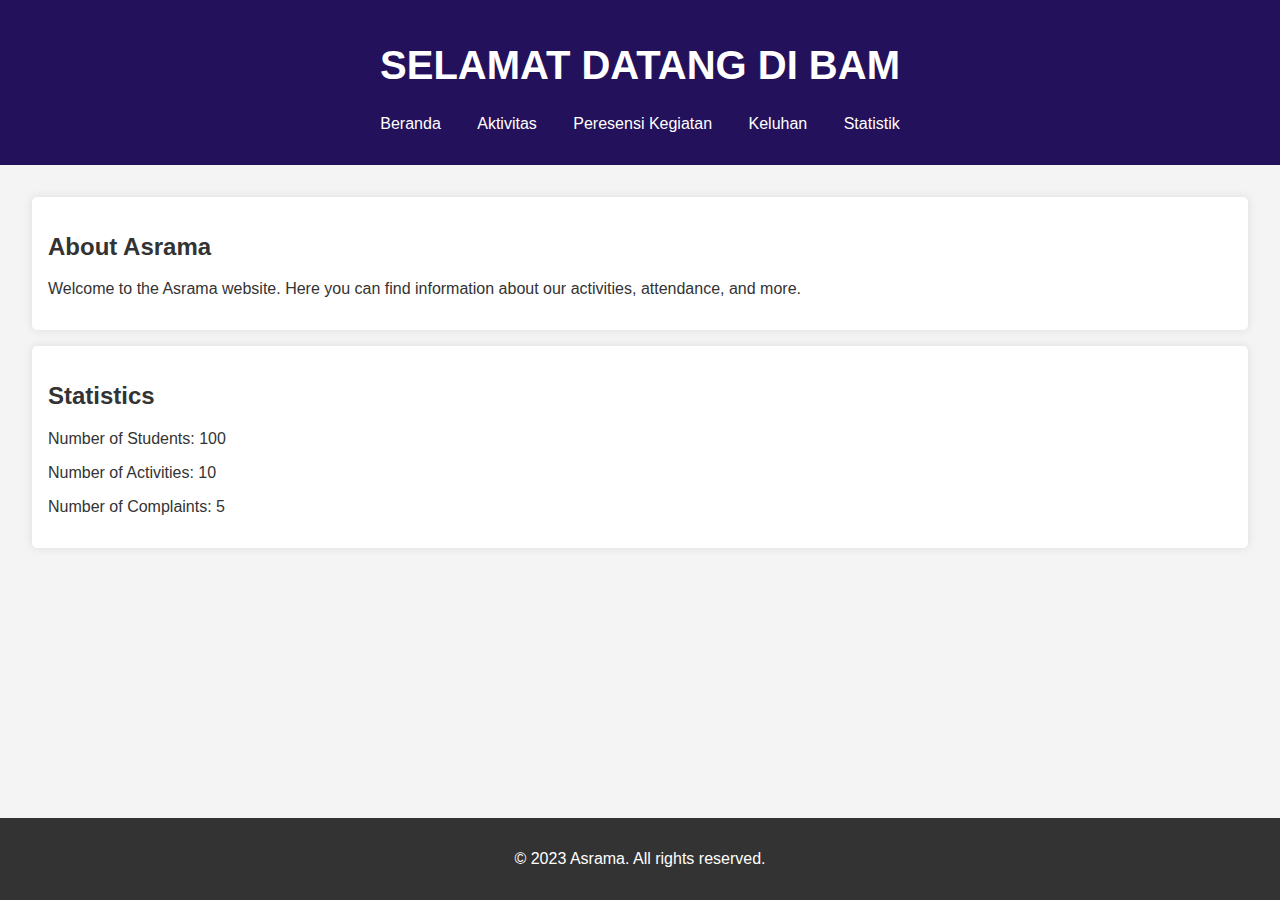
<file: index.html>
<!DOCTYPE html>
<html lang="en">
<head>
    <meta charset="UTF-8">
    <meta name="viewport" content="width=device-width, initial-scale=1.0">
    <title>Home - Asrama</title>
    <link rel="stylesheet" href="styles.css">
</head>
<body>
    <header>
        <h1>SELAMAT DATANG DI BAM</h1>
        <nav>
            <ul>
                <li><a href="index.html">Beranda</a></li>
                <li><a href="activities.html">Aktivitas</a></li>
                <li><a href="attendance.html">Peresensi Kegiatan</a></li>
                <li><a href="contact.html">Keluhan</a></li>
                <li><a href="#statistics">Statistik</a></li>
            </ul>
        </nav>
    </header>
    <main>
        <section>
            <h2>About Asrama</h2>
            <p>Welcome to the Asrama website. Here you can find information about our activities, attendance, and more.</p>
        </section>
        <section id="statistics">
            <h2>Statistics</h2>
            <p>Number of Students: 100</p>
            <p>Number of Activities: 10</p>
            <p>Number of Complaints: 5</p>
        </section>
    </main>
    <footer>
        <p>&copy; 2023 Asrama. All rights reserved.</p>
    </footer>
</body>
</html>
</file>
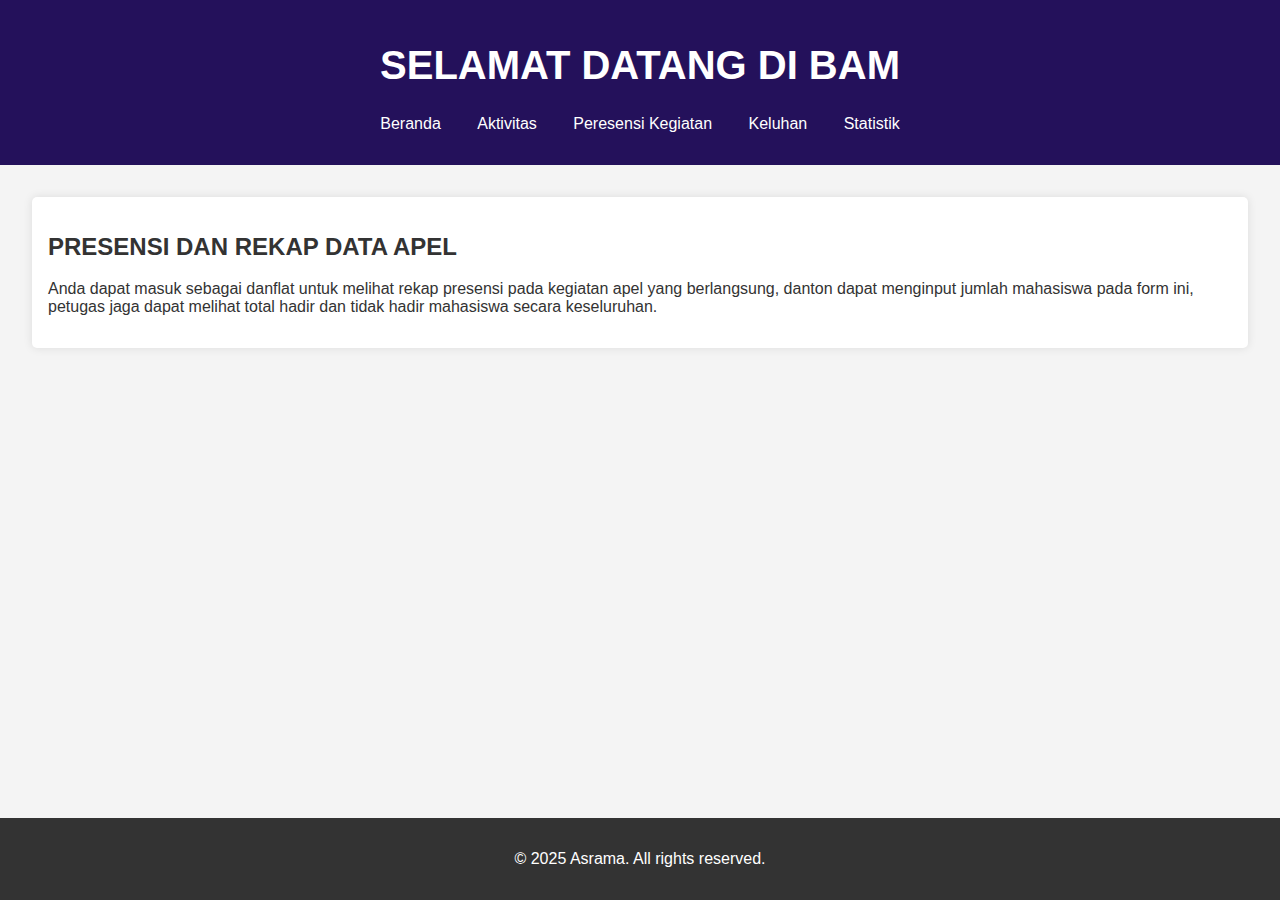
<file: activities.html>
<!DOCTYPE html>
<html lang="en">
<head>
    <meta charset="UTF-8">
    <meta name="viewport" content="width=device-width, initial-scale=1.0">
    <title>Aktivitas - Asrama</title>
    <link rel="stylesheet" href="styles.css">
</head>
<body>
    <header>
        <h1>SELAMAT DATANG DI BAM</h1>
        <nav>
            <ul>
                <li><a href="index.html">Beranda</a></li>
                <li><a href="activities.html">Aktivitas</a></li>
                <li><a href="attendance.html">Peresensi Kegiatan</a></li>
                <li><a href="contact.html">Keluhan</a></li>
                <li><a href="index.html#statistics">Statistik</a></li>
            </ul>
        </nav>
    </header>
    <main>
        <section id="apelSection">
            <h2>PRESENSI DAN REKAP DATA APEL</h2>
            <p>Anda dapat masuk sebagai danflat untuk melihat 
                rekap presensi pada kegiatan apel yang berlangsung, 
                danton dapat menginput jumlah mahasiswa pada form ini,
                 petugas jaga dapat melihat total hadir dan tidak hadir mahasiswa secara keseluruhan.</p>
        </section>
    </main>
    <footer>
        <p>&copy; 2025 Asrama. All rights reserved.</p>
    </footer>

    <!-- The Modal -->
    <div id="myModal" class="modal">
        <div class="modal-content">
            <span class="close">&times;</span>
            <h2>Login</h2>
            <form onsubmit="handleLogin(event)">
                <div class="form-group">
                    <label for="role">Who is logging in?</label>
                    <select id="role" name="role" onchange="showFields()">
                        <option value="">-- Select Role --</option>
                        <option value="danflat">Danflat</option>
                        <option value="danton">Danton</option>
                        <option value="petugasJaga">Petugas Jaga</option>
                    </select>
                </div>
                <div id="danflatFields" style="display: none;">
                    <div class="form-group">
                        <label for="danflatName">Nama:</label>
                        <input type="text" id="danflatName" name="danflatName">
                    </div>
                    <div class="form-group">
                        <label for="danflatNim">NIM:</label>
                        <input type="text" id="danflatNim" name="danflatNim">
                    </div>
                    <div class="form-group">
                        <label for="danflatTgl">Tanggal:</label>
                        <input type="date" id="danflatTgl" name="danflatTgl">
                    </div>
                </div>
                <div id="dantonFields" style="display: none;">
                    <div class="form-group">
                        <label for="dantonName">Nama:</label>
                        <input type="text" id="dantonName" name="dantonName">
                    </div>
                    <div class="form-group">
                        <label for="dantonNim">NIM:</label>
                        <input type="text" id="dantonNim" name="dantonNim">
                    </div>
                    <div class="form-group">
                        <label for="asalPlat">Asal Plat:</label>
                        <input type="text" id="asalPlat" name="asalPlat">
                    </div>
                    <div class="form-group">
                        <label for="kamar">Danton:</label>
                        <input type="text" id="kamar" name="kamar">
                    </div>
                </div>
                <div id="petugasJagaFields" style="display: none;">
                    <div class="form-group">
                        <label for="petugasJagaName">Nama:</label>
                        <input type="text" id="petugasJagaName" name="petugasJagaName">
                    </div>
                    <div class="form-group">
                        <label for="petugasJagaNim">NIM:</label>
                        <input type="text" id="petugasJagaNim" name="petugasJagaNim">
                    </div>
                </div>
                <button type="submit">Login</button>
            </form>
        </div>
    </div>

    <script>
        // Get the modal
        var modal = document.getElementById("myModal");

        // Get the section that opens the modal
        var section = document.getElementById("apelSection");

        // Get the <span> element that closes the modal
        var span = document.getElementsByClassName("close")[0];

        // When the user clicks the section, open the modal 
        section.onclick = function() {
            modal.style.display = "block";
        }

        // When the user clicks on <span> (x), close the modal
        span.onclick = function() {
            modal.style.display = "none";
        }

        // When the user clicks anywhere outside of the modal, close it
        window.onclick = function(event) {
            if (event.target == modal) {
                modal.style.display = "none";
            }
        }

        // Show additional fields based on role selection
        function showFields() {
            var role = document.getElementById("role").value;
            var danflatFields = document.getElementById("danflatFields");
            var dantonFields = document.getElementById("dantonFields");
            var petugasJagaFields = document.getElementById("petugasJagaFields");
            if (role === "danflat") {
                danflatFields.style.display = "block";
                dantonFields.style.display = "none";
                petugasJagaFields.style.display = "none";
            } else if (role === "danton") {
                danflatFields.style.display = "none";
                dantonFields.style.display = "block";
                petugasJagaFields.style.display = "none";
            } else if (role === "petugasJaga") {
                danflatFields.style.display = "none";
                dantonFields.style.display = "none";
                petugasJagaFields.style.display = "block";
            } else {
                danflatFields.style.display = "none";
                dantonFields.style.display = "none";
                petugasJagaFields.style.display = "none";
            }
        }

        // Handle form submission
        function handleLogin(event) {
            event.preventDefault();
            var role = document.getElementById("role").value;
            if (role === "danton") {
                var name = document.getElementById("dantonName").value;
                var nim = document.getElementById("dantonNim").value;
                var asalPlat = document.getElementById("asalPlat").value;
                var kamar = document.getElementById("kamar").value;
                window.location.href = `danton_attendance.html?name=${name}&nim=${nim}&asalPlat=${asalPlat}&kamar=${kamar}`;
            } else if (role === "danflat") {
                var name = document.getElementById("danflatName").value;
                var nim = document.getElementById("danflatNim").value;
                var tgl = document.getElementById("danflatTgl").value;
                window.location.href = `danflat_attendance.html?name=${name}&nim=${nim}&tgl=${tgl}`;
            } else if (role === "petugasJaga") {
                var name = document.getElementById("petugasJagaName").value;
                var nim = document.getElementById("petugasJagaNim").value;
                window.location.href = `petugas_jaga.html?name=${name}&nim=${nim}`;
            }
        }
    </script>
</body>
</html>
</file>
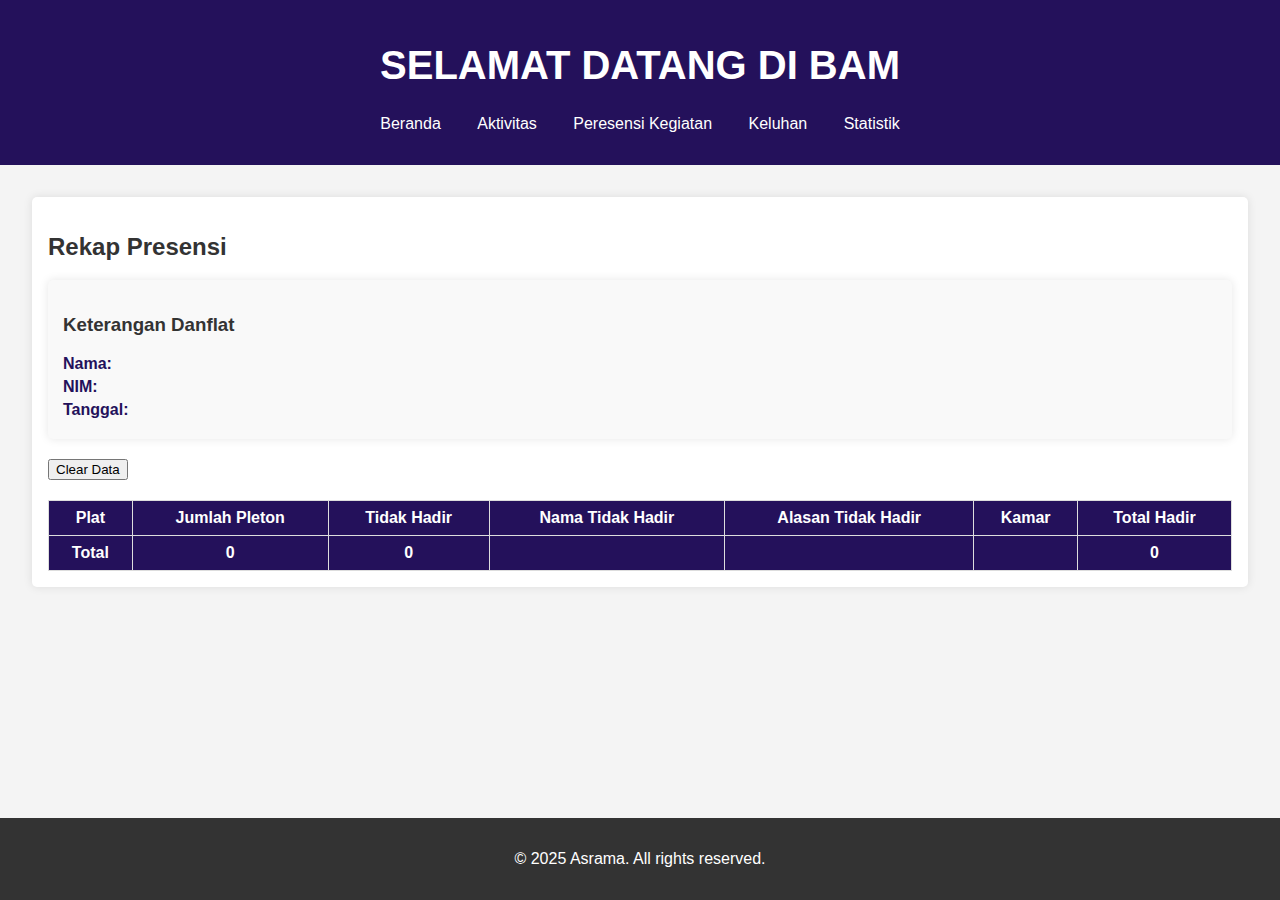
<file: danflat_attendance.html>
<!DOCTYPE html>
<html lang="en">
<head>
    <meta charset="UTF-8">
    <meta name="viewport" content="width=device-width, initial-scale=1.0">
    <title>Danflat Attendance - Asrama</title>
    <link rel="stylesheet" href="styles.css">
</head>
<body>
    <header>
        <h1>SELAMAT DATANG DI BAM</h1>
        <nav>
            <ul>
                <li><a href="index.html">Beranda</a></li>
                <li><a href="activities.html">Aktivitas</a></li>
                <li><a href="attendance.html">Peresensi Kegiatan</a></li>
                <li><a href="contact.html">Keluhan</a></li>
                <li><a href="index.html#statistics">Statistik</a></li>
            </ul>
        </nav>
    </header>
    <main>
        <section>
            <h2>Rekap Presensi</h2>
            <div id="loginData">
                <h3>Keterangan Danflat</h3>
                <p><strong>Nama:</strong> <span id="displayName"></span></p>
                <p><strong>NIM:</strong> <span id="displayNim"></span></p>
                <p><strong>Tanggal:</strong> <span id="displayTgl"></span></p>
            </div>
            <button onclick="clearData()">Clear Data</button>
            <table>
                <thead>
                    <tr>
                        <th>Plat</th>
                        <th>Jumlah Pleton</th>
                        <th>Tidak Hadir</th>
                        <th>Nama Tidak Hadir</th>
                        <th>Alasan Tidak Hadir</th>
                        <th>Kamar</th>
                        <th>Total Hadir</th>
                    </tr>
                </thead>
                <tbody id="attendanceTableBody">
                    <!-- Rows will be added dynamically -->
                </tbody>
                <tfoot>
                    <tr>
                        <th>Total</th>
                        <th id="totalPleton">0</th>
                        <th id="totalTidakHadir">0</th>
                        <th></th>
                        <th></th>
                        <th></th>
                        <th id="totalHadir">0</th>
                    </tr>
                </tfoot>
            </table>
        </section>
    </main>
    <footer>
        <p>&copy; 2025 Asrama. All rights reserved.</p>
    </footer>

    <script>
        // Retrieve login data from URL parameters
        const urlParams = new URLSearchParams(window.location.search);
        const name = urlParams.get('name');
        const nim = urlParams.get('nim');
        const tgl = urlParams.get('tgl');

        // Display login data
        document.getElementById('displayName').textContent = name;
        document.getElementById('displayNim').textContent = nim;
        document.getElementById('displayTgl').textContent = tgl;

        // Retrieve and display attendance data from local storage
        function loadAttendanceData() {
            const tableBody = document.getElementById('attendanceTableBody');
            let totalPleton = 0;
            let totalTidakHadir = 0;
            let totalHadir = 0;

            for (let i = 1; i <= 7; i++) {
                const plat = `plat${i}`;
                const data = JSON.parse(localStorage.getItem(plat));

                if (data) {
                    const hadir = data.jumlahAnggota - data.tidakHadir;
                    const namaTidakHadir = data.tidakHadirDetails.map(detail => detail.nama).join(", ");
                    const alasanTidakHadir = data.tidakHadirDetails.map(detail => detail.alasan).join(", ");
                    const kamar = data.kamar;
                    const row = document.createElement('tr');
                    row.innerHTML = `
                        <td>${plat}</td>
                        <td>${data.jumlahAnggota}</td>
                        <td>${data.tidakHadir}</td>
                        <td>${namaTidakHadir}</td>
                        <td>${alasanTidakHadir}</td>
                        <td>${kamar}</td>
                        <td>${hadir}</td>
                    `;
                    tableBody.appendChild(row);

                    totalPleton += parseInt(data.jumlahAnggota) || 0;
                    totalTidakHadir += parseInt(data.tidakHadir) || 0;
                    totalHadir += hadir;
                }
            }

            document.getElementById('totalPleton').textContent = totalPleton;
            document.getElementById('totalTidakHadir').textContent = totalTidakHadir;
            document.getElementById('totalHadir').textContent = totalHadir;
        }

        // Clear all data from local storage
        function clearData() {
            for (let i = 1; i <= 7; i++) {
                localStorage.removeItem(`plat${i}`);
            }
            location.reload();
        }

        // Load attendance data on page load
        loadAttendanceData();
    </script>
</body>
</html>
</file>
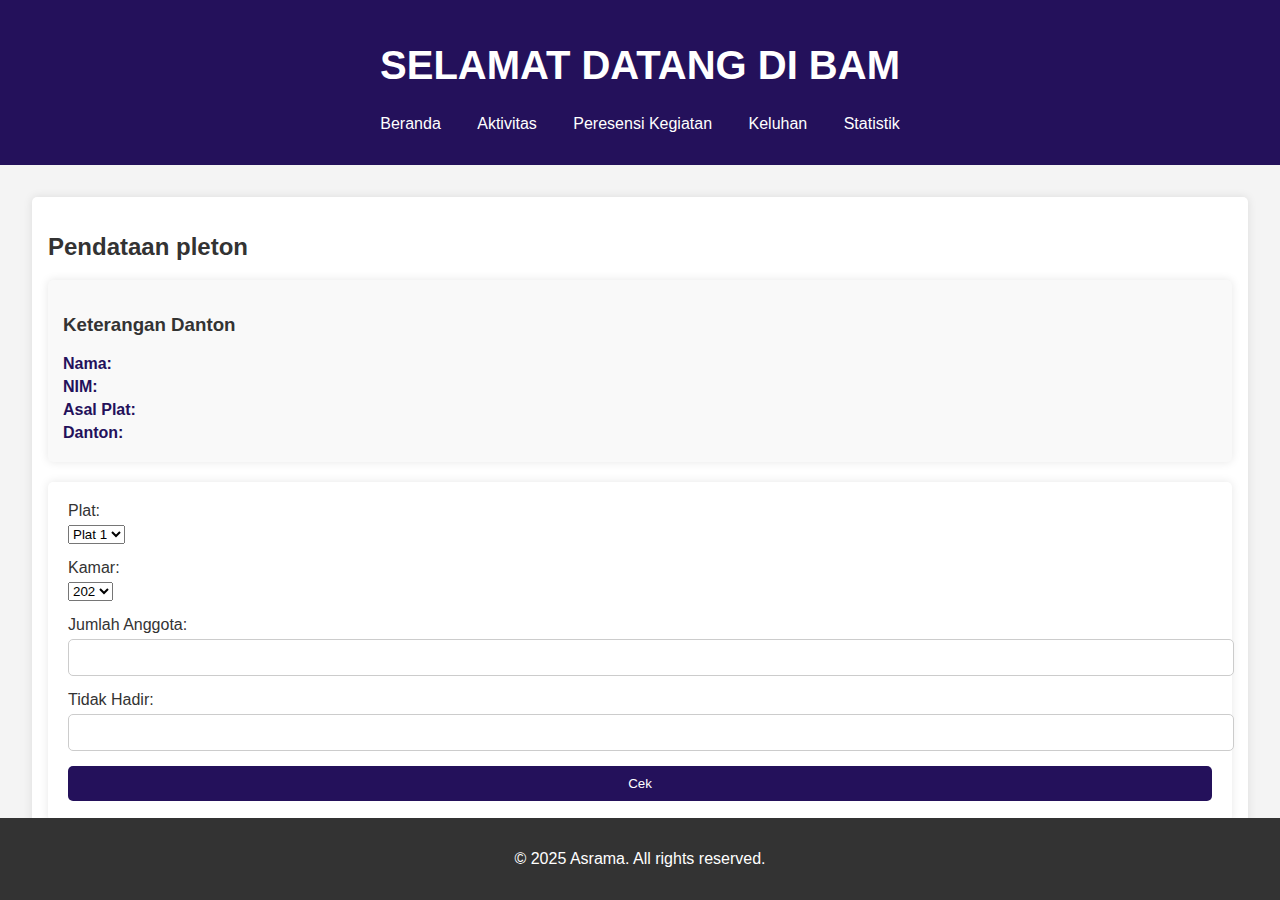
<file: danton_attendance.html>
<!DOCTYPE html>
<html lang="en">
<head>
    <meta charset="UTF-8">
    <meta name="viewport" content="width=device-width, initial-scale=1.0">
    <title>Danton Attendance - Asrama</title>
    <link rel="stylesheet" href="styles.css">
</head>
<body>
    <header>
        <h1>SELAMAT DATANG DI BAM</h1>
        <nav>
            <ul>
                <li><a href="index.html">Beranda</a></li>
                <li><a href="activities.html">Aktivitas</a></li>
                <li><a href="attendance.html">Peresensi Kegiatan</a></li>
                <li><a href="contact.html">Keluhan</a></li>
                <li><a href="index.html#statistics">Statistik</a></li>
            </ul>
        </nav>
    </header>
    <main>
        <section>
            <h2>Pendataan pleton</h2>
            <div id="loginData">
                <h3>Keterangan Danton</h3>
                <p><strong>Nama:</strong> <span id="displayName"></span></p>
                <p><strong>NIM:</strong> <span id="displayNim"></span></p>
                <p><strong>Asal Plat:</strong> <span id="displayAsalPlat"></span></p>
                <p><strong>Danton:</strong> <span id="displayKamar"></span></p>
            </div>
            <form id="attendanceForm">
                <div class="form-group">
                    <label for="plat">Plat:</label>
                    <select id="plat" name="plat">
                        <option value="plat1">Plat 1</option>
                        <option value="plat2">Plat 2</option>
                        <option value="plat3">Plat 3</option>
                        <option value="plat4">Plat 4</option>
                        <option value="plat5">Plat 5</option>
                        <option value="plat6">Plat 6</option>
                        <option value="plat7">Plat 7</option>
                    </select>
                </div>
                <div class="form-group">
                    <label for="kamar">Kamar:</label>
                    <select id="kamar" name="kamar">
                        <option value="202">202</option>
                        <option value="203">203</option>
                        <option value="204">204</option>
                        <option value="205">205</option>
                    </select>
                </div>
                <div class="form-group">
                    <label for="jumlahAnggota">Jumlah Anggota:</label>
                    <input type="number" id="jumlahAnggota" name="jumlahAnggota">
                </div>
                <div class="form-group">
                    <label for="tidakHadir">Tidak Hadir:</label>
                    <input type="number" id="tidakHadir" name="tidakHadir" onchange="generateTidakHadirFields()">
                </div>
                <div id="tidakHadirFields"></div>
                <button type="button" onclick="handleCheck(event)">Cek</button>
                <div class="form-group" id="totalHadirGroup" style="display: none;">
                    <label for="totalHadir">Total yang Hadir:</label>
                    <input type="number" id="totalHadir" name="totalHadir" readonly>
                </div>
                <button type="button" id="submitButton" style="display: none;" onclick="handleSubmit(event)">Submit</button>
            </form>
        </section>
    </main>
    <footer>
        <p>&copy; 2025 Asrama. All rights reserved.</p>
    </footer>

    <script>
        // Retrieve login data from URL parameters
        const urlParams = new URLSearchParams(window.location.search);
        const name = urlParams.get('name');
        const nim = urlParams.get('nim');
        const asalPlat = urlParams.get('asalPlat');
        const kamar = urlParams.get('kamar');

        // Display login data
        document.getElementById('displayName').textContent = name;
        document.getElementById('displayNim').textContent = nim;
        document.getElementById('displayAsalPlat').textContent = asalPlat;
        document.getElementById('displayKamar').textContent = kamar;

        // Generate fields for each person who is not present
        function generateTidakHadirFields() {
            const tidakHadir = parseInt(document.getElementById('tidakHadir').value) || 0;
            const fieldsContainer = document.getElementById('tidakHadirFields');
            fieldsContainer.innerHTML = '';

            for (let i = 1; i <= tidakHadir; i++) {
                const fieldSet = document.createElement('fieldset');
                fieldSet.innerHTML = `
                    <legend>Person ${i}</legend>
                    <div class="form-group">
                        <label for="namaTidakHadir${i}">Nama:</label>
                        <input type="text" id="namaTidakHadir${i}" name="namaTidakHadir${i}">
                    </div>
                    <div class="form-group">
                        <label for="alasanTidakHadir${i}">Alasan:</label>
                        <input type="text" id="alasanTidakHadir${i}" name="alasanTidakHadir${i}">
                    </div>
                `;
                fieldsContainer.appendChild(fieldSet);
            }
        }

        // Handle check button click
        function handleCheck(event) {
            event.preventDefault();
            const jumlahAnggota = parseInt(document.getElementById('jumlahAnggota').value) || 0;
            const tidakHadir = parseInt(document.getElementById('tidakHadir').value) || 0;
            const totalHadir = jumlahAnggota - tidakHadir;

            document.getElementById('totalHadir').value = totalHadir;
            document.getElementById('totalHadirGroup').style.display = 'block';
            document.getElementById('submitButton').style.display = 'block';
        }

        // Handle form submission
        function handleSubmit(event) {
            event.preventDefault();
            const plat = document.getElementById('plat').value;
            const kamar = document.getElementById('kamar').value;
            const jumlahAnggota = parseInt(document.getElementById('jumlahAnggota').value) || 0;
            const tidakHadir = parseInt(document.getElementById('tidakHadir').value) || 0;

            const tidakHadirDetails = [];
            for (let i = 1; i <= tidakHadir; i++) {
                const namaTidakHadir = document.getElementById(`namaTidakHadir${i}`).value;
                const alasanTidakHadir = document.getElementById(`alasanTidakHadir${i}`).value;
                tidakHadirDetails.push({ nama: namaTidakHadir, alasan: alasanTidakHadir });
            }

            const data = {
                plat,
                kamar,
                jumlahAnggota,
                tidakHadir,
                tidakHadirDetails
            };

            // Retrieve existing data from local storage
            const existingData = JSON.parse(localStorage.getItem(plat)) || { jumlahAnggota: 0, tidakHadir: 0, tidakHadirDetails: [], kamar: "" };

            // Accumulate data
            existingData.jumlahAnggota += jumlahAnggota;
            existingData.tidakHadir += tidakHadir;
            existingData.tidakHadirDetails = existingData.tidakHadirDetails.concat(tidakHadirDetails);
            existingData.kamar = kamar;

            // Store accumulated data in local storage
            localStorage.setItem(plat, JSON.stringify(existingData));

            alert('Data has been saved successfully.');
            clearForm();
        }

        // Clear form fields
        function clearForm() {
            document.getElementById('attendanceForm').reset();
            document.getElementById('tidakHadirFields').innerHTML = '';
            document.getElementById('totalHadirGroup').style.display = 'none';
            document.getElementById('submitButton').style.display = 'none';
        }
    </script>
</body>
</html>
</file>
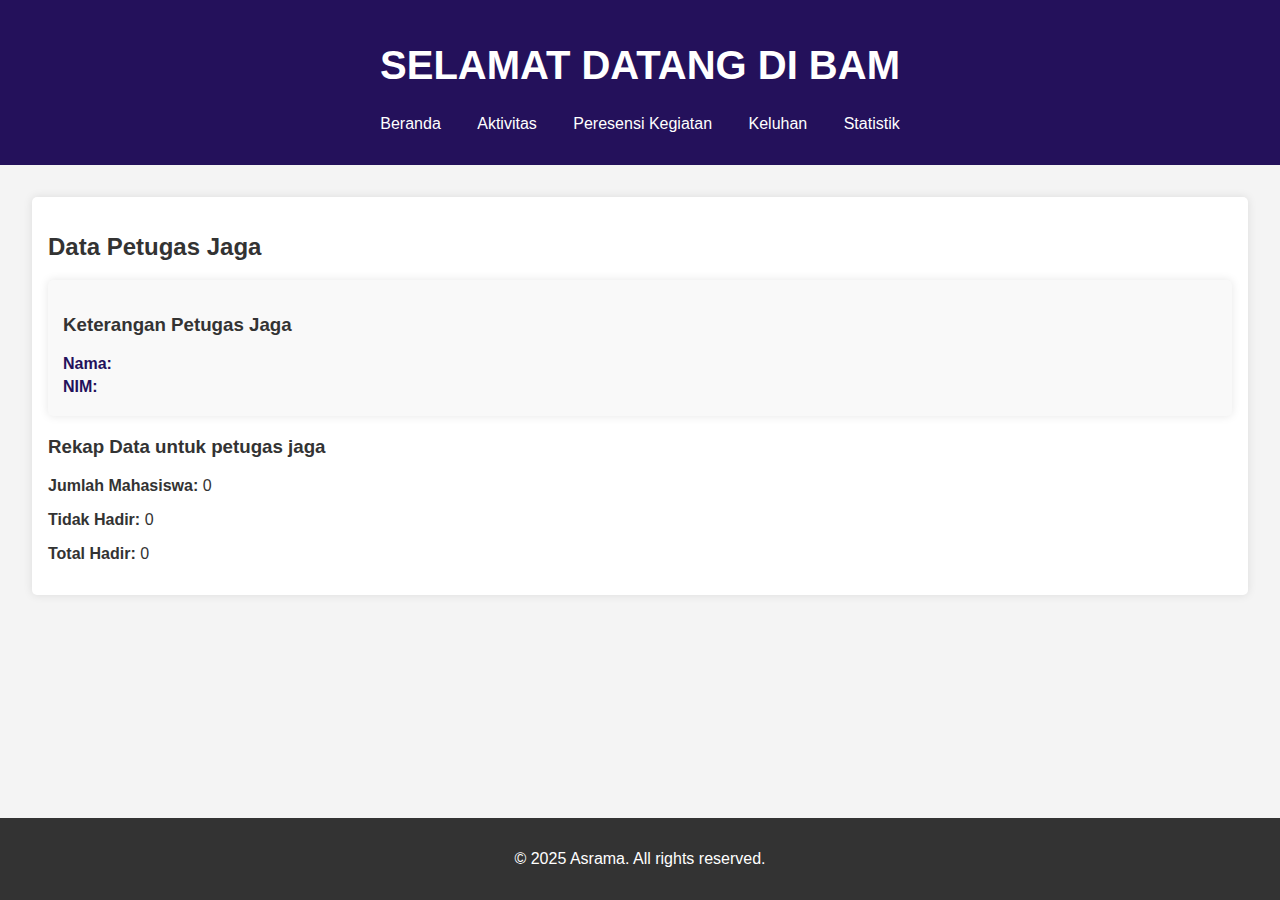
<file: petugas_jaga.html>
<!DOCTYPE html>
<html lang="en">
<head>
    <meta charset="UTF-8">
    <meta name="viewport" content="width=device-width, initial-scale=1.0">
    <title>Petugas Jaga - Asrama</title>
    <link rel="stylesheet" href="styles.css">
</head>
<body>
    <header>
        <h1>SELAMAT DATANG DI BAM</h1>
        <nav>
            <ul>
                <li><a href="index.html">Beranda</a></li>
                <li><a href="activities.html">Aktivitas</a></li>
                <li><a href="attendance.html">Peresensi Kegiatan</a></li>
                <li><a href="contact.html">Keluhan</a></li>
                <li><a href="index.html#statistics">Statistik</a></li>
            </ul>
        </nav>
    </header>
    <main>
        <section>
            <h2>Data Petugas Jaga</h2>
            <div id="loginData">
                <h3>Keterangan Petugas Jaga</h3>
                <p><strong>Nama:</strong> <span id="displayName"></span></p>
                <p><strong>NIM:</strong> <span id="displayNim"></span></p>
            </div>
            <div id="rekapData" class="rekap-data">
                <h3>Rekap Data untuk petugas jaga</h3>
                <div class="rekap-item">
                    <p><strong>Jumlah Mahasiswa:</strong> <span id="totalPleton">0</span></p>
                </div>
                <div class="rekap-item">
                    <p><strong>Tidak Hadir:</strong> <span id="totalTidakHadir">0</span></p>
                </div>
                <div class="rekap-item">
                    <p><strong>Total Hadir:</strong> <span id="totalHadir">0</span></p>
                </div>
            </div>
        </section>
    </main>
    <footer>
        <p>&copy; 2025 Asrama. All rights reserved.</p>
    </footer>

    <script>
        // Retrieve login data from URL parameters
        const urlParams = new URLSearchParams(window.location.search);
        const name = urlParams.get('name');
        const nim = urlParams.get('nim');

        // Display login data
        document.getElementById('displayName').textContent = name;
        document.getElementById('displayNim').textContent = nim;

        // Retrieve and display attendance data from local storage
        function loadRekapData() {
            let totalPleton = 0;
            let totalTidakHadir = 0;
            let totalHadir = 0;

            for (let i = 1; i <= 7; i++) {
                const plat = `plat${i}`;
                const data = JSON.parse(localStorage.getItem(plat));

                if (data) {
                    totalPleton += parseInt(data.jumlahAnggota) || 0;
                    totalTidakHadir += parseInt(data.tidakHadir) || 0;
                }
            }

            totalHadir = totalPleton - totalTidakHadir;

            document.getElementById('totalPleton').textContent = totalPleton;
            document.getElementById('totalTidakHadir').textContent = totalTidakHadir;
            document.getElementById('totalHadir').textContent = totalHadir;
        }

        // Load rekap data on page load
        loadRekapData();
    </script>
</body>
</html>
</file>
<file: styles.css>
body {
    font-family: Arial, sans-serif;
    margin: 0;
    padding: 0;
    background-color: #f4f4f4;
    color: #333;
}

header {
    background-color: #24115b;
    color: white;
    padding: 1rem 0;
    text-align: center;
}

header h1 {
    font-size: 2.5rem;
}

nav ul {
    list-style: none;
    padding: 0;
    text-align: center;
}

nav ul li {
    display: inline;
    margin: 0 1rem;
}

nav ul li a {
    color: white;
    text-decoration: none;
}

main {
    padding: 2rem;
}

section {
    background-color: white;
    padding: 1rem;
    border-radius: 5px;
    box-shadow: 0 0 10px rgba(0, 0, 0, 0.1);
    margin-bottom: 1rem;
}

footer {
    background-color: #333;
    color: white;
    text-align: center;
    padding: 1rem 0;
    position: fixed;
    width: 100%;
    bottom: 0;
}

.modal {
    display: none;
    position: fixed;
    z-index: 1;
    left: 0;
    top: 0;
    width: 100%;
    height: 100%;
    overflow: auto;
    background-color: rgb(0,0,0);
    background-color: rgba(0,0,0,0.4);
    padding-top: 60px;
}

.modal-content {
    background-color: #fff;
    margin: 5% auto;
    padding: 30px;
    border: 1px solid #888;
    width: 392px; /* Set the width to 392px */
    border-radius: 10px;
    box-shadow: 0 5px 15px rgba(0, 0, 0, 0.3);
    animation: fadeIn 0.3s ease-in-out;
}

@keyframes fadeIn {
    from { opacity: 0; }
    to { opacity: 1; }
}

.modal-content h2 {
    margin-top: 0;
    color: #24115b;
    text-align: center; /* Center the title */
}

.modal-content form {
    display: flex;
    flex-direction: column;
    gap: 15px;
}

.modal-content label {
    margin-top: 10px;
    color: #333;
    display: inline-block;
    width: 100px; /* Set a fixed width for labels to align them */
}

.modal-content input,
.modal-content select {
    padding: 10px;
    margin-top: 5px;
    border: 1px solid #ccc;
    border-radius: 5px;
    width: calc(100% - 110px); /* Adjust width to account for label width and spacing */
    max-width: 300px;
    box-sizing: border-box;
}

.modal-content .form-group {
    display: flex;
    align-items: center;
    gap: 10px; /* Add spacing between label and input */
}

.modal-content button {
    margin-top: 20px;
    padding: 10px;
    background-color: #24115b;
    color: white;
    border: none;
    border-radius: 5px;
    cursor: pointer;
    transition: background-color 0.3s ease;
}

.modal-content button:hover {
    background-color: #3e2a7b;
}

.close {
    color: #aaa;
    float: right;
    font-size: 28px;
    font-weight: bold;
}

.close:hover,
.close:focus {
    color: black;
    text-decoration: none;
    cursor: pointer;
}

/* Responsive Design */
@media (max-width: 600px) {
    header h1 {
        font-size: 1.5rem;
    }

    nav ul li {
        display: block;
        margin: 0.5rem 0;
    }

    .modal-content {
        width: 90%; /* Adjust the width for smaller screens */
        padding: 20px;
    }

    .modal-content label {
        width: 100%; /* Make labels full width on small screens */
    }

    .modal-content input,
    .modal-content select {
        width: 100%; /* Make inputs full width on small screens */
        max-width: 100%;
    }

    .modal-content .form-group {
        flex-direction: column;
        align-items: flex-start;
    }
}

/* Additional styles for Danton attendance page */
#loginData {
    background-color: #f9f9f9;
    padding: 15px;
    border-radius: 5px;
    box-shadow: 0 0 10px rgba(0, 0, 0, 0.1);
    margin-bottom: 20px;
}

#loginData p {
    margin: 5px 0;
}

#loginData strong {
    color: #24115b;
}

form {
    background-color: #fff;
    padding: 20px;
    border-radius: 5px;
    box-shadow: 0 0 10px rgba(0, 0, 0, 0.1);
}

form .form-group {
    margin-bottom: 15px;
}

form label {
    display: block;
    margin-bottom: 5px;
    color: #333;
}

form input {
    width: 100%;
    padding: 10px;
    border: 1px solid #ccc;
    border-radius: 5px;
}

form button {
    width: 100%;
    padding: 10px;
    background-color: #24115b;
    color: white;
    border: none;
    border-radius: 5px;
    cursor: pointer;
    transition: background-color 0.3s ease;
}

form button:hover {
    background-color: #3e2a7b;
}

table {
    width: 100%;
    border-collapse: collapse;
    margin-top: 20px;
}

table th, table td {
    border: 1px solid #ddd;
    padding: 8px;
    text-align: center;
}

table th {
    background-color: #24115b;
    color: white;
}

table tr:nth-child(even) {
    background-color: #f2f2f2;
}

table tr:hover {
    background-color: #ddd;
}
</file>
